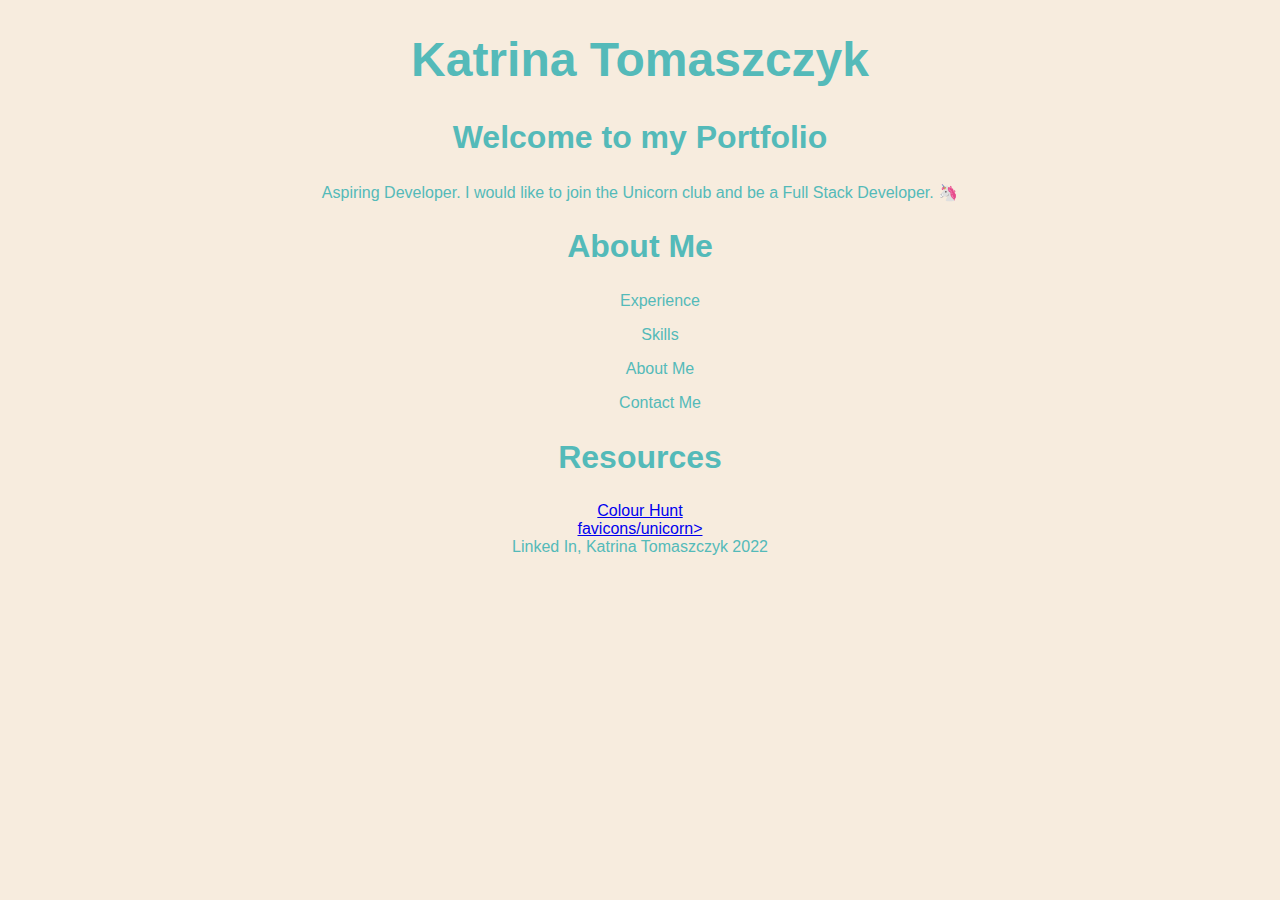
<file: attempt1/index.html>
<!DOCTYPE html>
<html lang="en">



<head>
    <meta charset="UTF-8">
    <meta http-equiv="X-UA-Compatible" content="IE=edge">
    <meta name="viewport" content="width=device-width, initial-scale=1.0">
    <title>Katrina Tomaszczyk Portfolio</title>
    <link rel="icon" type="image/png" sizes="16x16" href="/Users/katrina.tomaszcyk/Documents/CoderAcademy/projects/term1/T1A2/favicon_io/favicon-16x16.png">
    <link rel="stylesheet" href="styles.css">
</head>


<body>
    <h1>Katrina Tomaszczyk</h1>
    <h2>Welcome to my Portfolio</h2>
    <p>Aspiring Developer. I would like to join the Unicorn club and be a Full Stack Developer. &#129412</p>

<h2>About Me</h2>
        <ul>Experience</ul>
        <ul>Skills</ul>
        <ul>About Me</ul>
        <ul>Contact Me</ul>

    
        <h2>Resources</h2>
     <li><a href="https://colorhunt.co/palette/f7ecdee9dac19ed2c654bab9">Colour Hunt</a></li>
     <li><a href="https://favicon.io/emoji-favicons/unicorn">favicons/unicorn></a></li>

    
</body>

<footer>Linked In, Katrina Tomaszczyk 2022</footer>

</html>
</file>
<file: attempt1/styles.css>
body {
    color: #54BAB9;
    font-family: Arial, Helvetica, sans-serif;
    background-color: #F7ECDE;
    text-align: center;
}

h1 {
    colour: #54BAB9;
    font-size: 3rem;
    font-family: Arial, Helvetica, sans-serif;
}

h2 {
    colour: #9ED2C6;
    font-size: 2rem;
}
</file>
